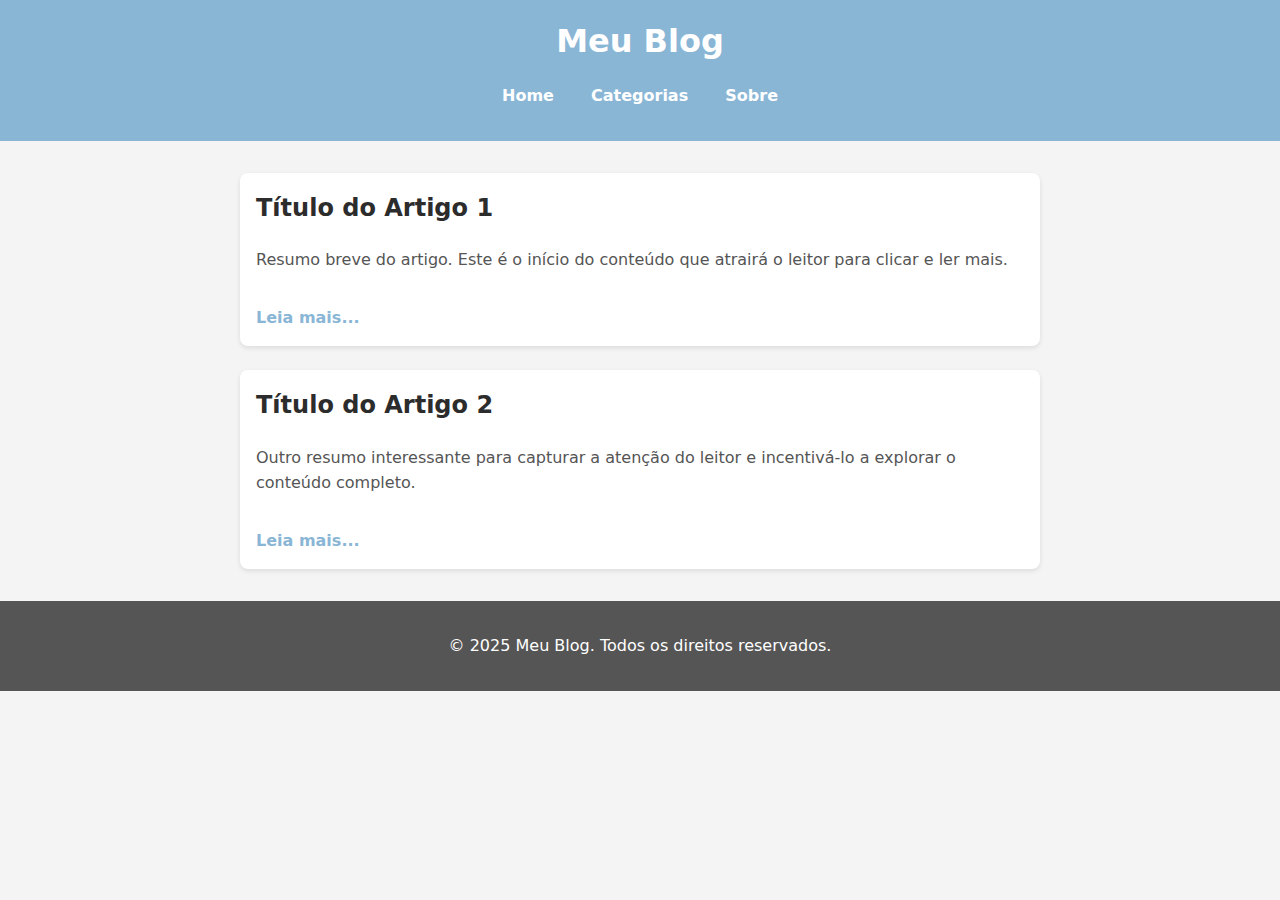
<file: index.html>
<!DOCTYPE html>
<html lang="en">
<head>
    <meta charset="UTF-8">
    <meta name="viewport" content="width=device-width, initial-scale=1.0">
    <meta name="description" content="Blog de artigos sobre programação">
    <title>Meu Blog - Artigos sobre Programação</title>
    <style>
        body {
            font-family: system-ui, -apple-system, BlinkMacSystemFont, "Segoe UI", Roboto, "Helvetica Neue", Arial, sans-serif;
            line-height: 1.6;
            margin: 0;
            padding: 0;
            background-color: #f4f4f4;
            color: #2c2c2c;
        }
        header {
            background-color: #8ab6d6;
            color: white;
            padding: 1rem 0;
            text-align: center;
        }
        header h1 {
            margin: 0;
            font-size: 2rem;
        }
        nav {
            margin: 1rem auto;
            text-align: center;
        }
        nav a {
            color: white;
            margin: 0 1rem;
            text-decoration: none;
            font-weight: bold;
        }
        nav a:hover {
            text-decoration: underline;
        }
        .container {
            width: 90%;
            max-width: 800px;
            margin: 2rem auto;
        }
        .article-preview {
            background: white;
            margin-bottom: 1.5rem;
            padding: 1rem;
            border-radius: 8px;
            box-shadow: 0 2px 5px rgba(0, 0, 0, 0.1);
        }
        .article-preview h2 {
            margin-top: 0;
        }
        .article-preview p {
            color: #555;
        }
        .read-more {
            display: inline-block;
            margin-top: 1rem;
            color: #8ab6d6;
            text-decoration: none;
            font-weight: bold;
        }
        .read-more:hover {
            text-decoration: underline;
        }
        footer {
            text-align: center;
            padding: 1rem 0;
            background-color: #555;
            color: white;
            margin-top: 2rem;
        }
    </style>
</head>
<body>
    <header>
        <h1>Meu Blog</h1>
        <nav>
            <a href="#">Home</a>
            <a href="#">Categorias</a>
            <a href="#">Sobre</a>
        </nav>
    </header>

    <div class="container">
        <div class="article-preview">
            <h2>Título do Artigo 1</h2>
            <p>Resumo breve do artigo. Este é o início do conteúdo que atrairá o leitor para clicar e ler mais.</p>
            <a href="#" class="read-more">Leia mais...</a>
        </div>

        <div class="article-preview">
            <h2>Título do Artigo 2</h2>
            <p>Outro resumo interessante para capturar a atenção do leitor e incentivá-lo a explorar o conteúdo completo.</p>
            <a href="#" class="read-more">Leia mais...</a>
        </div>
    </div>

    <footer>
        <p>&copy; 2025 Meu Blog. Todos os direitos reservados.</p>
    </footer>
</body>
</html>
</file>
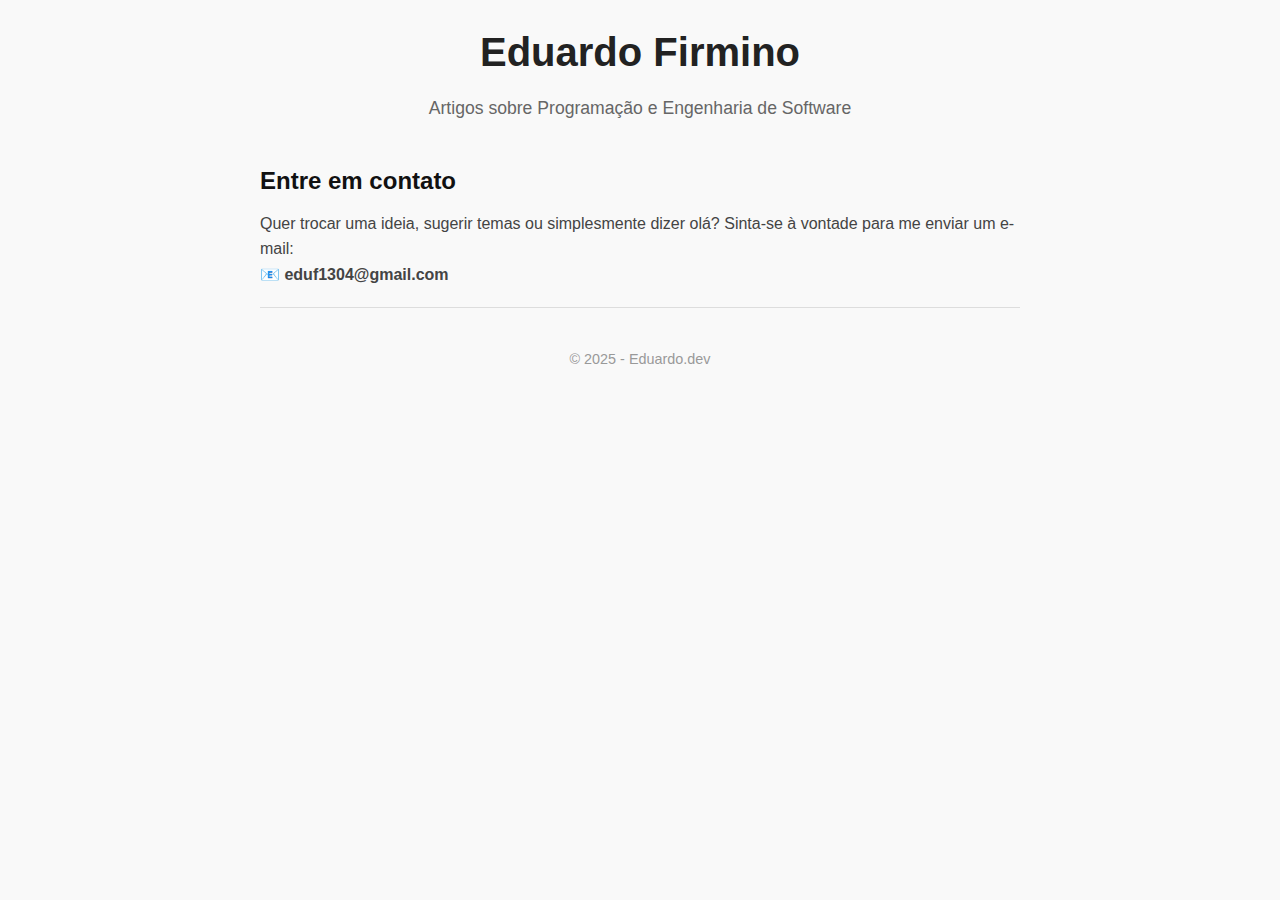
<file: contato.html>
<!DOCTYPE html>
<html lang="pt-BR">
<head>
  <meta charset="UTF-8">
  <meta name="viewport" content="width=device-width, initial-scale=1.0">
  <title>Contato | Eduardo Firmino</title>
  <link rel="stylesheet" href="../assets/css/style.css">
</head>
<body>
  <header>
    <h1>Eduardo Firmino</h1>
    <p class="subtitle">Artigos sobre Programação e Engenharia de Software</p>
  </header>

  <main>
    <article class="post">
      <h2>Entre em contato</h2>
      <p>Quer trocar uma ideia, sugerir temas ou simplesmente dizer olá?  
      Sinta-se à vontade para me enviar um e-mail:</p>
      <p><strong>📧 eduf1304@gmail.com</strong></p>
    </article>
  </main>

  <footer>
    <p>&copy; 2025 - Eduardo.dev</p>
  </footer>
</body>
</html>
</file>
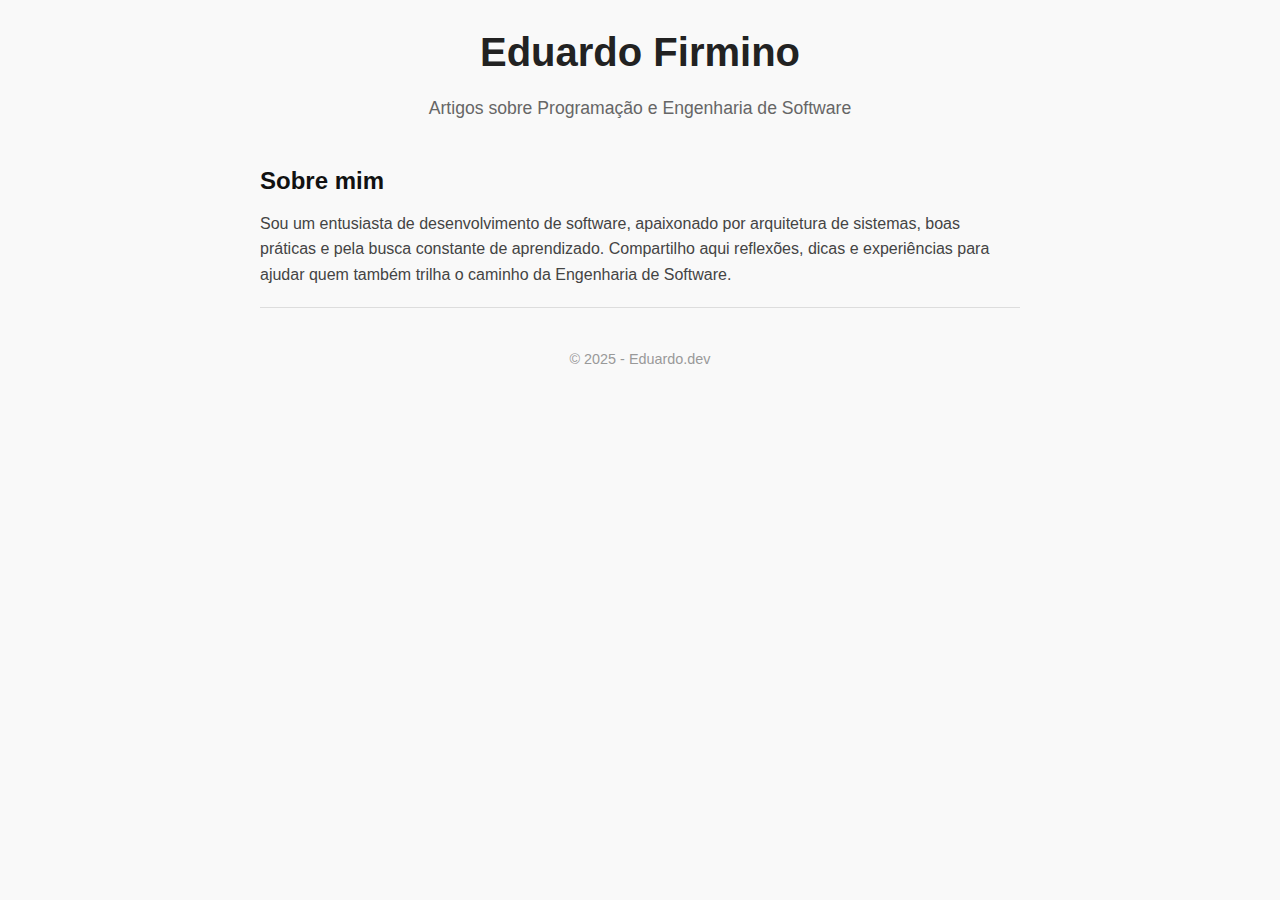
<file: sobre.html>
<!DOCTYPE html>
<html lang="pt-BR">
<head>
  <meta charset="UTF-8">
  <meta name="viewport" content="width=device-width, initial-scale=1.0">
  <title>Sobre mim | Eduardo Firmino</title>
  <link rel="stylesheet" href="../assets/css/style.css">
</head>
<body>
  <header>
    <h1>Eduardo Firmino</h1>
    <p class="subtitle">Artigos sobre Programação e Engenharia de Software</p>
  </header>

  <main>
    <article class="post">
      <h2>Sobre mim</h2>
      <p>Sou um entusiasta de desenvolvimento de software, apaixonado por arquitetura de sistemas, boas práticas e pela busca constante de aprendizado.  
      Compartilho aqui reflexões, dicas e experiências para ajudar quem também trilha o caminho da Engenharia de Software.</p>
    </article>
  </main>

  <footer>
    <p>&copy; 2025 - Eduardo.dev</p>
  </footer>
</body>
</html>
</file>
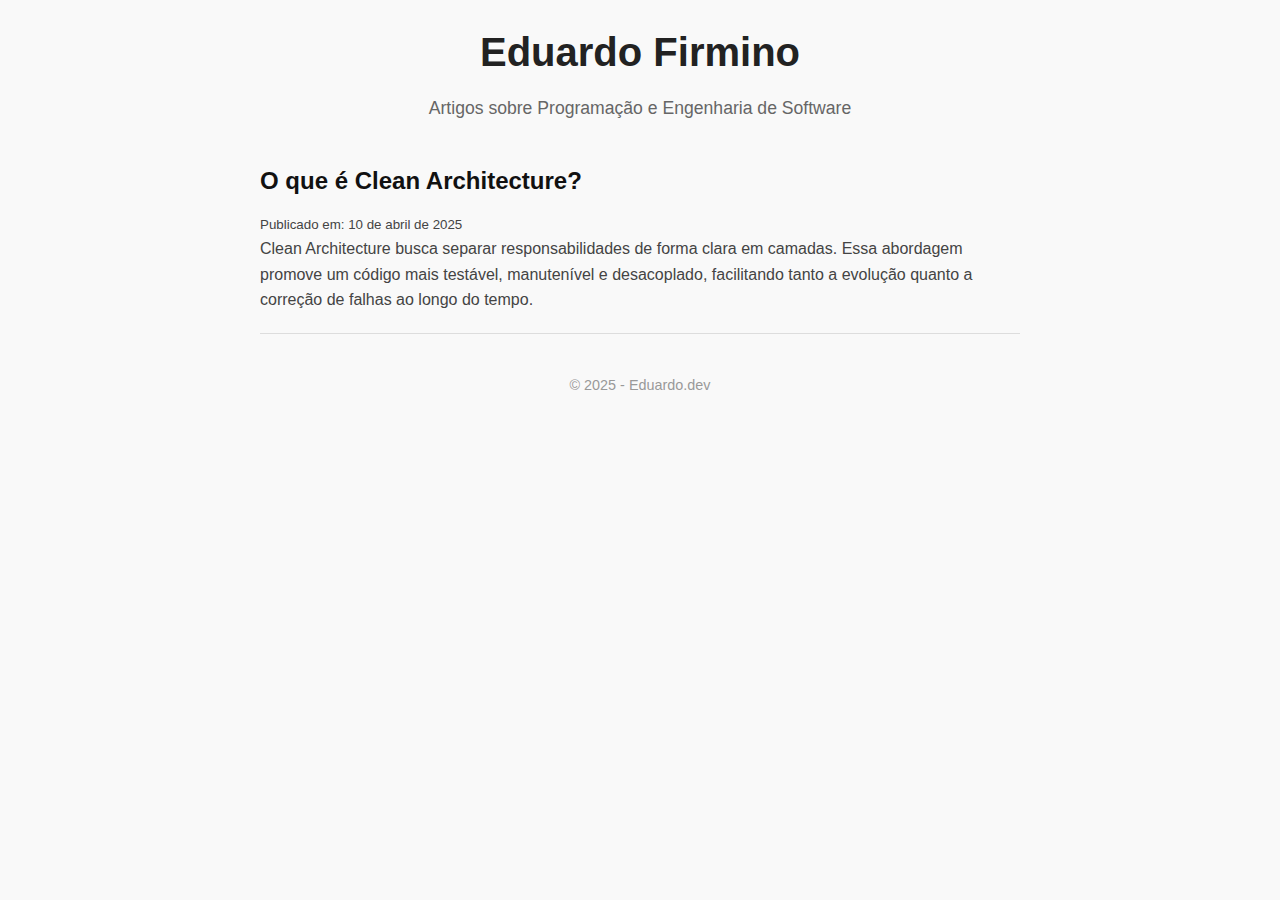
<file: posts/clean-architecture.html>
<!DOCTYPE html>
<html lang="pt-BR">
<head>
  <meta charset="UTF-8">
  <meta name="viewport" content="width=device-width, initial-scale=1.0">
  <title>O que é Clean Architecture? | Eduardo Firmino</title>
  <link rel="stylesheet" href="../assets/css/style.css">
</head>
<body>
  <header>
    <h1>Eduardo Firmino</h1>
    <p class="subtitle">Artigos sobre Programação e Engenharia de Software</p>
  </header>

  <main>
    <article class="post">
      <h2>O que é Clean Architecture?</h2>
      <p><small>Publicado em: 10 de abril de 2025</small></p>
      <p>Clean Architecture busca separar responsabilidades de forma clara em camadas. Essa abordagem promove um código mais testável, manutenível e desacoplado, facilitando tanto a evolução quanto a correção de falhas ao longo do tempo.</p>
    </article>
  </main>

  <footer>
    <p>&copy; 2025 - Eduardo.dev</p>
  </footer>
</body>
</html>
</file>
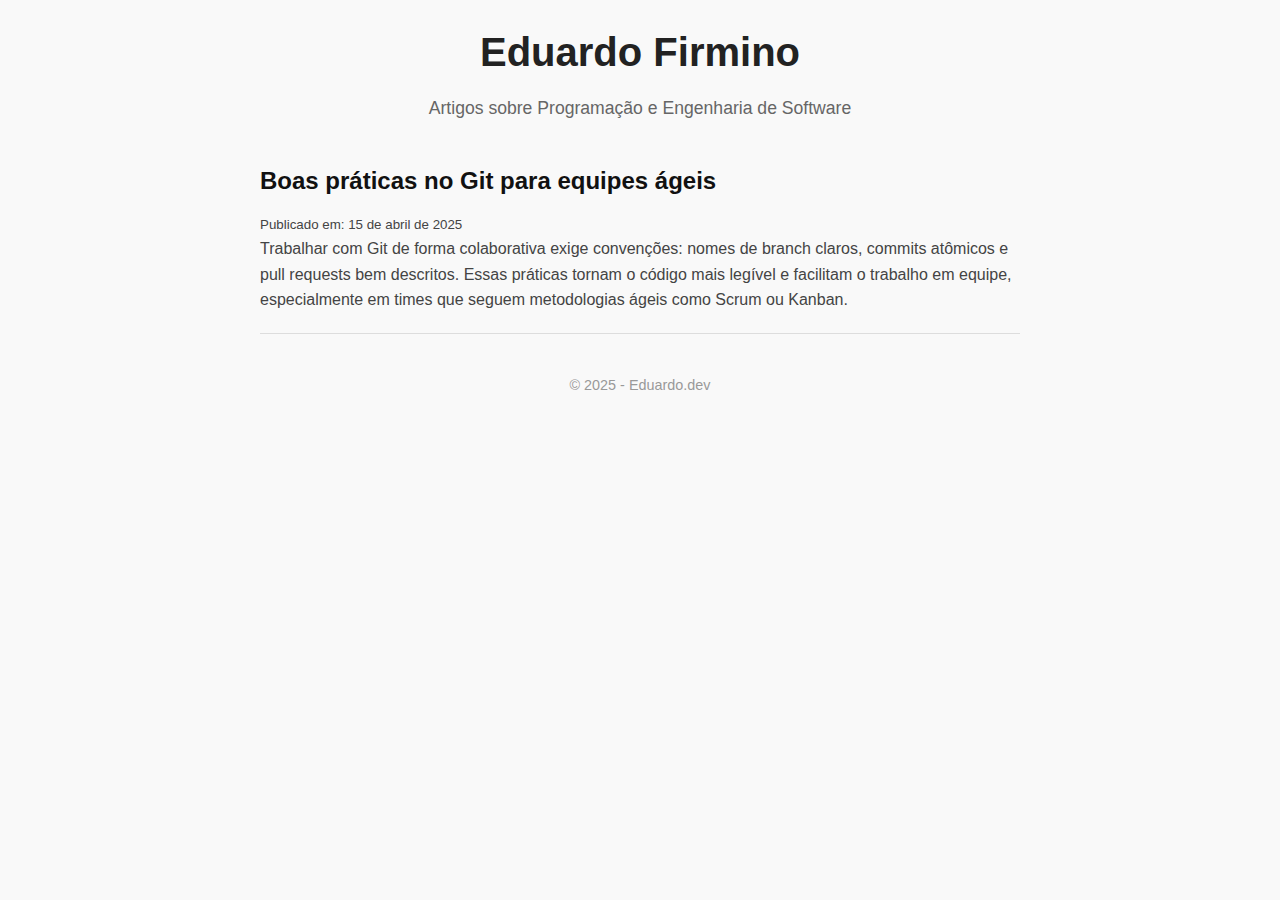
<file: posts/git-agil.html>
<!DOCTYPE html>
<html lang="pt-BR">
<head>
  <meta charset="UTF-8">
  <meta name="viewport" content="width=device-width, initial-scale=1.0">
  <title>Boas práticas no Git para equipes ágeis | Eduardo Firmino</title>
  <link rel="stylesheet" href="../assets/css/style.css">
</head>
<body>
  <header>
    <h1>Eduardo Firmino</h1>
    <p class="subtitle">Artigos sobre Programação e Engenharia de Software</p>
  </header>

  <main>
    <article class="post">
      <h2>Boas práticas no Git para equipes ágeis</h2>
      <p><small>Publicado em: 15 de abril de 2025</small></p>
      <p>Trabalhar com Git de forma colaborativa exige convenções: nomes de branch claros, commits atômicos e pull requests bem descritos. Essas práticas tornam o código mais legível e facilitam o trabalho em equipe, especialmente em times que seguem metodologias ágeis como Scrum ou Kanban.</p>
    </article>
  </main>

  <footer>
    <p>&copy; 2025 - Eduardo.dev</p>
  </footer>
</body>
</html>
</file>
<file: assets/css/style.css>
/* Reset básico */
* {
  margin: 0;
  padding: 0;
  box-sizing: border-box;
}

body {
  font-family: 'Helvetica Neue', sans-serif;
  background-color: #f9f9f9;
  color: #333;
  line-height: 1.6;
  padding: 20px;
  max-width: 800px;
  margin: 0 auto;
}

header {
  text-align: center;
  margin-bottom: 40px;
}

h1 {
  font-size: 2.5rem;
  margin-bottom: 10px;
  color: #222;
}

.subtitle {
  color: #666;
  font-size: 1.1rem;
}

.post {
  margin-bottom: 40px;
  padding-bottom: 20px;
  border-bottom: 1px solid #ddd;
}

.post h2 {
  font-size: 1.5rem;
  color: #111;
  margin-bottom: 10px;
}

.post p {
  color: #444;
}

footer {
  text-align: center;
  margin-top: 40px;
  font-size: 0.9rem;
  color: #999;
}

.post h2 a {
  color: inherit;
  text-decoration: none;
}

.post h2 a:hover {
  text-decoration: underline;
}

@media (prefers-color-scheme: dark) {
  body {
    background-color: #121212;
    color: #eee;
  }
  h1, h2 {
    color: #fafafa;
  }
  .subtitle {
    color: #aaa;
  }
  .post {
    border-bottom: 1px solid #333;
  }
  .post p {
    color: #ccc;
  }
  footer {
    color: #666;
  }
  nav a {
    color: #aaa;
  }
  nav a:hover {
    color: #fff;
  }
  /* Adicione isto para os links dos títulos dos posts */
  .post h2 a {
    color: #fff;
  }
  .post h2 a:hover {
    text-decoration: underline;
    color: #ccc;
  }
}

nav {
  text-align: center;
  margin-bottom: 30px;
}

nav a {
  text-decoration: none;
  color: #555;
  margin: 0 10px;
  font-size: 1rem;
}

nav a:hover {
  color: #111;
  text-decoration: underline;
}
</file>
